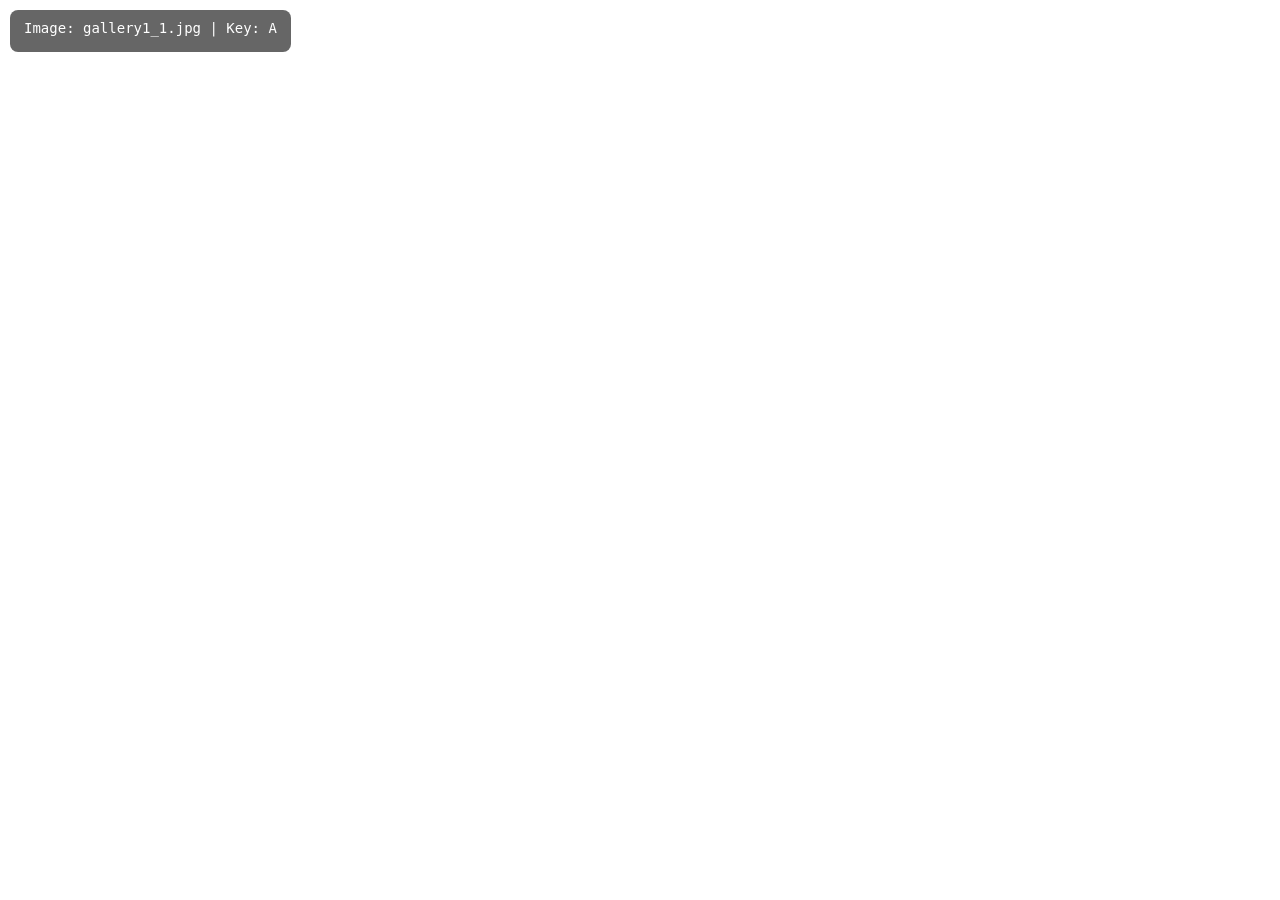
<file: tools/placement.html>
<!DOCTYPE html>
<html>
  <head>
    <script src="https://aframe.io/releases/1.4.2/aframe.min.js"></script>
  </head>

  <body>
    <a-scene cursor="rayOrigin: mouse">

      <!-- 360 image -->
      <a-sky id="sky" src="/src/assets/scene_assets/gallery1_1.jpg"></a-sky>

      <!-- Camera -->
      <a-entity camera look-controls></a-entity>

    </a-scene>

    <script src="./placement.js"></script>
  </body>
</html>
</file>
